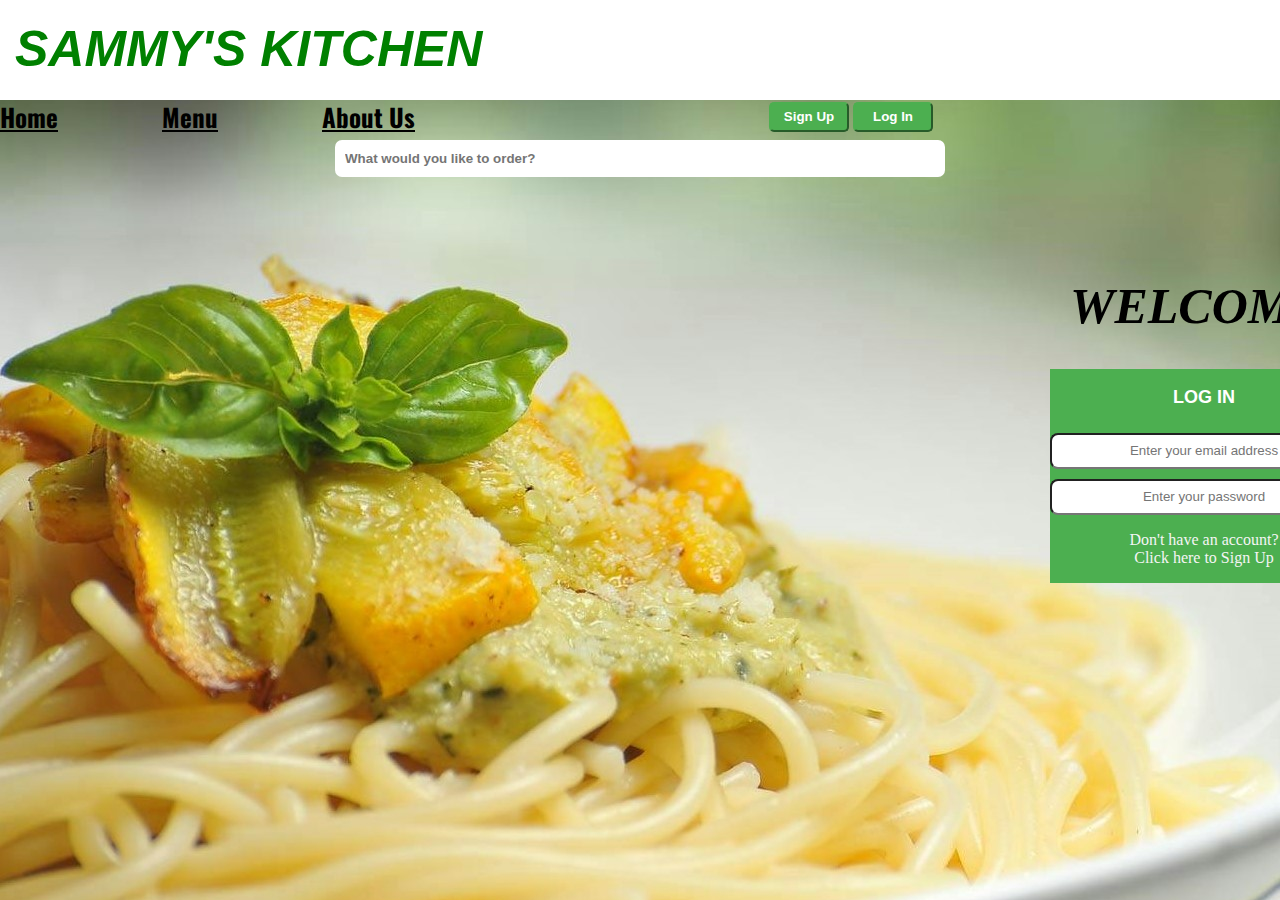
<file: index.html>
<!DOCTYPE html>
<html>

<head>
<link rel="preconnect" href="https://fonts.googleapis.com">
<link rel="preconnect" href="https://fonts.gstatic.com" crossorigin>
<link href="https://fonts.googleapis.com/css2?family=Oswald:wght@200..700&display=swap" rel="stylesheet">
<link rel="stylesheet" href="thework.css">
<a href="Menu.html"></a>
<a href="Aboutus.html"></a>
<title>Home</title>
</head>

<body class="body">

  <div class="sam">
    <div class="letter"><h1 class="sammy">SAMMY'S KITCHEN</h1></div>
    
    <div class="links">
      <a href="index.html" class="homelink">Home</a>
      <a href="Menu.html" class="menulink">Menu</a>
      <a href="Aboutus.html" class="aboutuslink">About Us</a>
    </div>

    <div class="button">
      <button class="signup">Sign Up</button>
      <button class="login">Log In</button>
    </div>
  </div>

  <div class="bar">
    <input class="search" type="text" placeholder="What would you like to order?">
  </div>

  <div class="well">
    <h1 class="welcome">
      WELCOME!
    </h1>
  </div>

    <div class="details">
      <p class="logon">LOG IN</p>
      <input class="a" type="text" placeholder="Enter your email address">
      <input class="b" type="password" placeholder="Enter your password">
      <p style="color:whitesmoke; margin-bottom: 0px;">Don't have an account?</p>
      <p style="color: whitesmoke; margin-top: 0px;">Click here to Sign Up</p>
    </div>

    
</body>

</html>
</file>
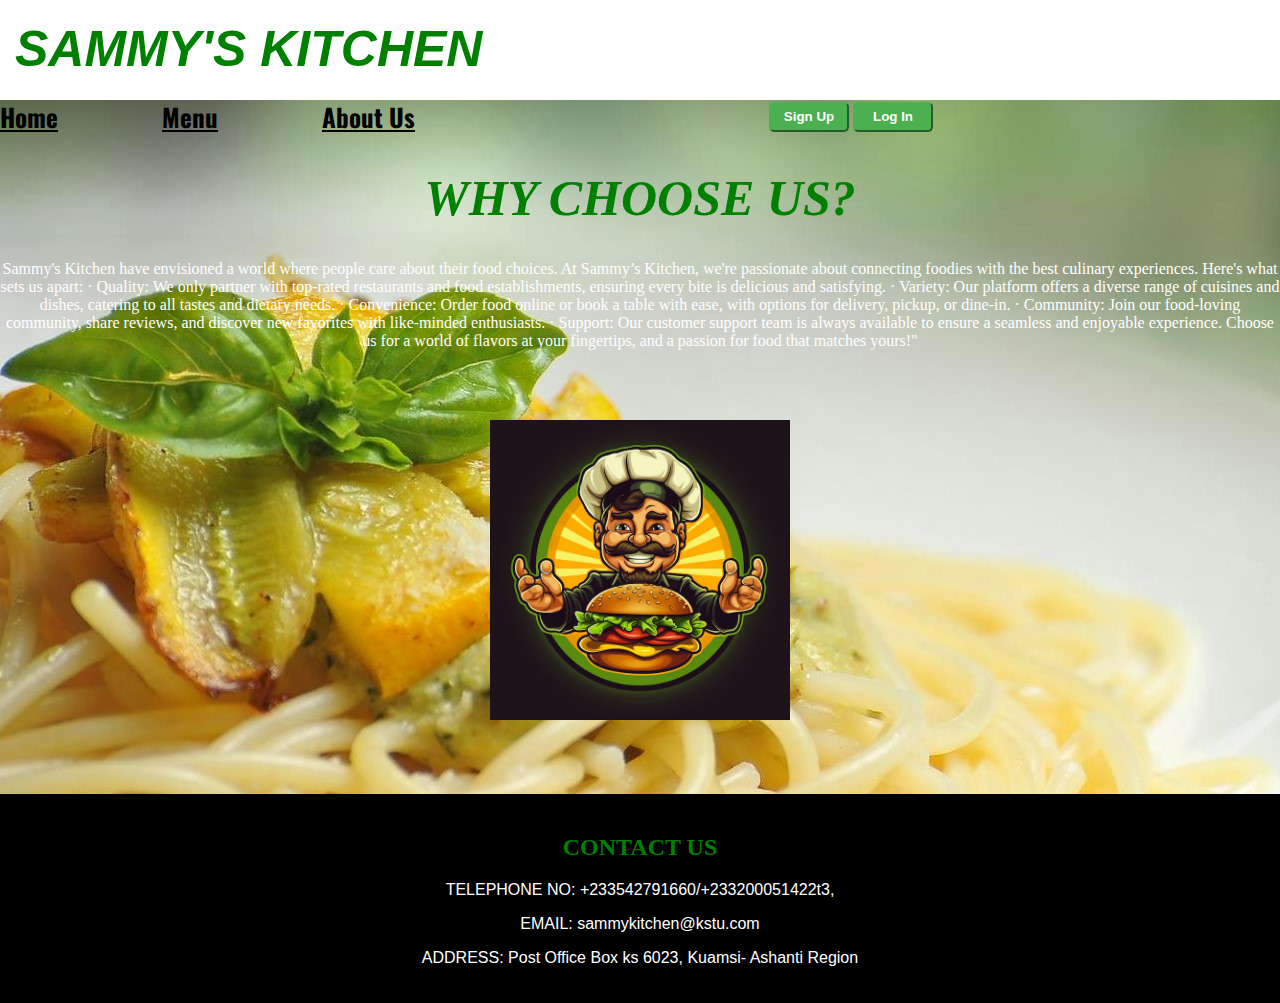
<file: Aboutus.html>
<!DOCTYPE html>
<html>

<head>
<link rel="preconnect" href="https://fonts.googleapis.com">
<link rel="preconnect" href="https://fonts.gstatic.com" crossorigin>
<link href="https://fonts.googleapis.com/css2?family=Oswald:wght@200..700&display=swap" rel="stylesheet">
<link rel="stylesheet" href="thework.css">
<a href="Menu.html"></a>
<a href="Aboutus.html"></a>
<title>About Us</title>
</head>

<body class="body">
  <div class="sam">
    <div class="letter"><h1 class="sammy">SAMMY'S KITCHEN</h1></div>
    <div class="links">
      <a href="index.html" class="homelink">Home</a>
      <a href="Menu.html" class="menulink">Menu</a>
      <a href="Aboutus.html" class="aboutuslink">About Us</a>
    </div>
    <div class="button">
      <button class="signup">Sign Up</button>
      <button class="login">Log In</button>
    </div>
    <div class="abbout">
      <h1 class="why">
            WHY CHOOSE US?
      </h1>
      <p class="info">
        Sammy's Kitchen have envisioned a world where people care about their food choices. At Sammy’s Kitchen, we're passionate about connecting foodies with the best culinary experiences. Here's what sets us apart:

        · Quality: We only partner with top-rated restaurants and food establishments, ensuring every bite is delicious and satisfying.
        
        · Variety: Our platform offers a diverse range of cuisines and dishes, catering to all tastes and dietary needs.
        
        · Convenience: Order food online or book a table with ease, with options for delivery, pickup, or dine-in.

        · Community: Join our food-loving community, share reviews, and discover new favorites with like-minded enthusiasts.
        
        · Support: Our customer support team is always available to ensure a seamless and enjoyable experience.
        
        Choose us for a world of flavors at your fingertips, and a passion for food that matches yours!"
      </p>
      <img class="logo" src="pic1.avif">
      <div class="zin">
      <h2 class="contact">
        CONTACT US
      </h2>
      <P class="telephone">
        TELEPHONE NO: +233542791660/+233200051422t3, 
      </P>
      <p class="gmail">
        EMAIL: sammykitchen@kstu.com
      </p>
      <p class="address">
        ADDRESS: Post Office Box ks 6023, Kuamsi- Ashanti Region
      </p>
    </div>
    </div>
  </div>
</file>
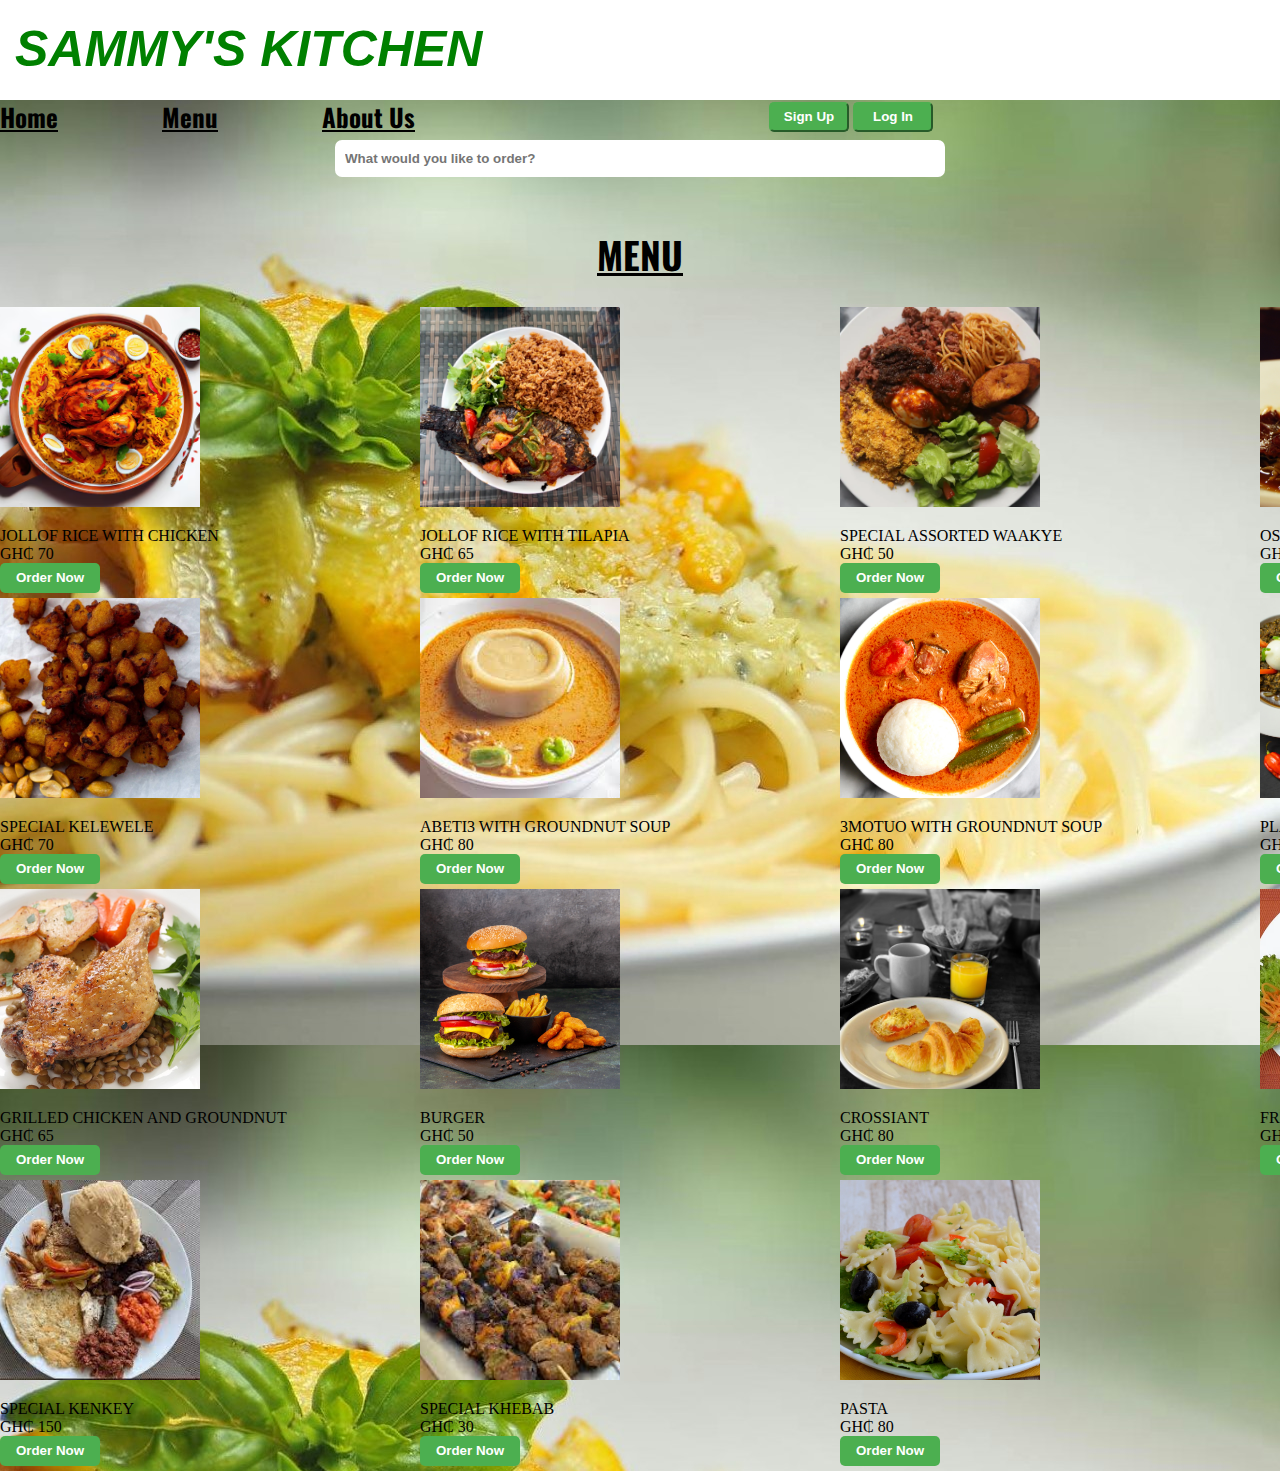
<file: Menu.html>
<!DOCTYPE html>
<html>

<head>
<link rel="preconnect" href="https://fonts.googleapis.com">
<link rel="preconnect" href="https://fonts.gstatic.com" crossorigin>
<link href="https://fonts.googleapis.com/css2?family=Oswald:wght@200..700&display=swap" rel="stylesheet">
<link rel="stylesheet" href="thework.css">
<a href="Menu.html"></a>
<a href="Aboutus.html"></a>
<title>Menu</title>
</head>

<body class="body">
  <div class="sam">
    <div class="letter"><h1 class="sammy">SAMMY'S KITCHEN</h1></div>
    <div class="links">
      <a href="index.html" class="homelink">Home</a>
      <a href="Menu.html" class="menulink">Menu</a>
      <a href="Aboutus.html" class="aboutuslink">About Us</a>
    </div>
    <div class="button">
      <button class="signup">Sign Up</button>
      <button class="login">Log In</button>
    </div>
  </div>

  <div class="mbar">
    <input class="search" type="text" placeholder="What would you like to order?">
  </div>
  <h1 class="main">MENU</h1>
<div class="images" style="display:grid; grid-template-columns: 420px 420px 420px 420px;">

<div class="frame1">
  <img class="food1" src="pic2.avif">
  <p class="t">JOLLOF RICE WITH CHICKEN</p>
  <P class="r">GH&#8373; 70</P>
  <button class="but">Order Now</button>
</div>

<div class="frame2">
  <img class="food2" src="pic3.jpg">
  <p class="t">JOLLOF RICE WITH TILAPIA</p>
  <P class="r">GH&#8373; 65</P>
  <button class="but">Order Now</button>
</div>

<div class="frame3">
  <img class="food3" src="pic4.webp">
  <p class="t">SPECIAL ASSORTED WAAKYE</p>
  <P class="r">GH&#8373; 50</P>
  <button class="but">Order Now</button>
</div>

<div class="frame4">
  <img class="food4" src="pic5.jpg">
  <p class="t">OSSO BUCO</p>
  <P class="r">GH&#8373; 300</P>
  <button class="but">Order Now</button>
</div>

<div class="frame5">
  <img class="food5" src="pic6.jpg">
  <p class="t">SPECIAL KELEWELE</p>
  <P class="r">GH&#8373; 70</P>
  <button class="but">Order Now</button>
</div>

<div class="frame6">
  <img class="food6" src="pic7.jpg">
  <p class="t">ABETI3 WITH GROUNDNUT SOUP</p>
  <P class="r">GH&#8373; 80</P>
  <button class="but">Order Now</button>
</div>

<div class="frame7">
  <img class="food7" src="pic8.jpg">
  <p class="t">3MOTUO WITH GROUNDNUT SOUP</p>
  <P class="r">GH&#8373; 80</P>
  <button class="but">Order Now</button>
</div>

<div class="frame8">
  <img class="food9" src="pic10.jpg">
  <p class="t">PLANTAIN WITH NKONTOMIRE</p>
  <P class="r">GH&#8373; 125</P>
  <button class="but">Order Now</button>
</div>

<div class="frame9">
  <img class="food10"src="pic11.jpg">
  <p class="t">GRILLED CHICKEN AND GROUNDNUT</p>
  <P class="r">GH&#8373; 65</P>
  <button class="but">Order Now</button>
</div>

<div class="frame10">
  <img class="food11" src="pic12.jpg">
  <p class="t">BURGER</p>
  <P class="r">GH&#8373; 50</P>
  <button class="but">Order Now</button>
</div>

<div class="frame11">
  <img class="food12" src="pic13.jpg">
  <p class="t">CROSSIANT</p>
  <P class="r">GH&#8373; 80</P>
  <button class="but">Order Now</button>
</div>

<div class="frame12">
  <img class="food13" src="pic14.jpg">
  <p class="t">FRIED YAM WITH CHICKEN</p>
  <P class="r">GH&#8373; 110</P>
  <button class="but">Order Now</button>
</div>

<div class="frame13">
  <img class="food14" src="pic15.jpg">
  <p class="t">SPECIAL KENKEY</p>
  <P class="r">GH&#8373; 150</P>
  <button class="but">Order Now</button>
</div>

<div class="frame14">
  <img class="food15" src="pic16.jpg">
  <p class="t">SPECIAL KHEBAB</p>
  <P class="r">GH&#8373; 30</P>
  <button class="but">Order Now</button>
</div>

<div class="frame15">
  <img class="food18" src="pic19.jpg">
  <p class="t">PASTA</p>
  <P class="r">GH&#8373; 80</P>
  <button class="but">Order Now</button>
</div>
</div>
</body>
</html>
</file>
<file: thework.css>
.homelink,.menulink{
  color:black;
  font-family:Oswald;
  text-align: right;
  font-weight:bold;
  font-size: 25px;
  margin-right: 100px;
}
.aboutuslink{
  color:black;
  font-family:Oswald;
  font-size:25px;
  font-weight:bold;
}
.links{
  text-align:center;
  display:inline-block;
  vertical-align: middle;
  margin-right:350px;
}
.body{
  margin-top: 0px;
  margin-bottom: 0px;
  margin-right: 0px;
  margin-left:0px;
  background-image: url(back.jpg);
}
.sammy{
  font-size:50px;
  color:green;
  font-family:Arial, Helvetica, sans-serif;
  padding-left: 15px;
  padding-right:15px;
  font-style:italic;
  margin-top: 0px;
  padding-top:20px;
  padding-bottom: 20px;
  display:inline-block;
  margin-bottom: 0px;
}
.sam{
  display:block;
  background-color: white;
  margin-bottom:40px;
  height:100px;
}
.search{
  height:35px;
  width:200px;
  padding-left: 10px;
  border:none;
  border-radius: 7px;
  vertical-align: center;
  padding-right:400px;
  font-family:Arial, Helvetica, sans-serif;
  font-weight: bold;
}
.searchbar{
  border-radius:8px;
}
.bar{
  text-align: center;
  margin-bottom: 100px;
}
.letter{
  vertical-align:middle;
  display:inline-block;
  text-align: center;
  margin-right: 80px;
}
.button{
  display:inline-block;
  vertical-align: middle;
}
.login,.signup{
  cursor: pointer;
  background-color: #4CAF50;
  color: white;
  border-color: #4CAF50;
  height:30px;
  width:80px;
  font-family: Arial, Helvetica, sans-serif;
  font-weight: bold;
  border-radius: 5px;
}
.a{
  display:block;
  height:30px;
  width:300px;
  text-align: center;
  border-radius: 8px;
  margin-bottom:10px;
}
.b{
  display:block;
  height:30px;
  width:300px;
  text-align: center;
  border-radius: 8px;
  margin-bottom:10px;
}
.logon{
  color:white;
  font-size: large;
  font-family:Arial, Helvetica, sans-serif;
  margin-bottom:25px;
  font-weight:BOLD;
}
.details{
  display:inline-block;
  text-align: center;
  margin-left: 1050px;
  background-color:#4CAF50;
}
.food1,.food2,.food3,.food4,.food5,.food6,.food7,.food9,.food10,.food11
,.food12,.food13,.food14,.food15,.food18{
  height:200px;
  width:200px;
  object-fit: cover;
  margin-bottom:0px;
}
.main{
  font-family: oswald;
  font-weight: bold;
  font-size: 37px;
  text-align: center;
  margin-top: 0px;
  text-decoration: underline;
}
.mbar{
    text-align: center;
    margin-bottom: 50px;
}
.but{
  margin-top: 0px;
  cursor: pointer;
  background-color: #4CAF50;
  color: white;
  height:30px;
  width:100px;
  font-family: Arial, Helvetica, sans-serif;
  font-weight: bold;
  border-radius: 5px;
  border:none;
  margin-bottom:5px;
}
.r{
  margin-bottom:0px;
  margin-top:0px;
}
.t{
  margin-bottom: 0px;
}
.why{
  font-size: 50px;
  font-weight: bold;
  text-align: center;
  font-style: italic;
  font-family: 'Times New Roman', Times, serif;
  color:green;
}
.info{
  color: white;
  margin-bottom:70px;
}
.abbout{
  text-align: center;
}
.contact{
  color: green;
}
.gmail,.address,.telephone{
  font-family: Arial, Helvetica, sans-serif;
  color:white;
}
.logo{
  height:300px;
  width:300px;
  object-fit: cover;
  margin-bottom: 70px;
}
.zin{
  background-color: black;
  padding-top: 20px;
  padding-bottom: 20px;
}
.welcome{
  font-style:italic;
  margin-left: 1070px;
  font-family: 'Times New Roman', Times, serif;
  font-size: 50px;
  text-decoration: solid;
}
</file>
